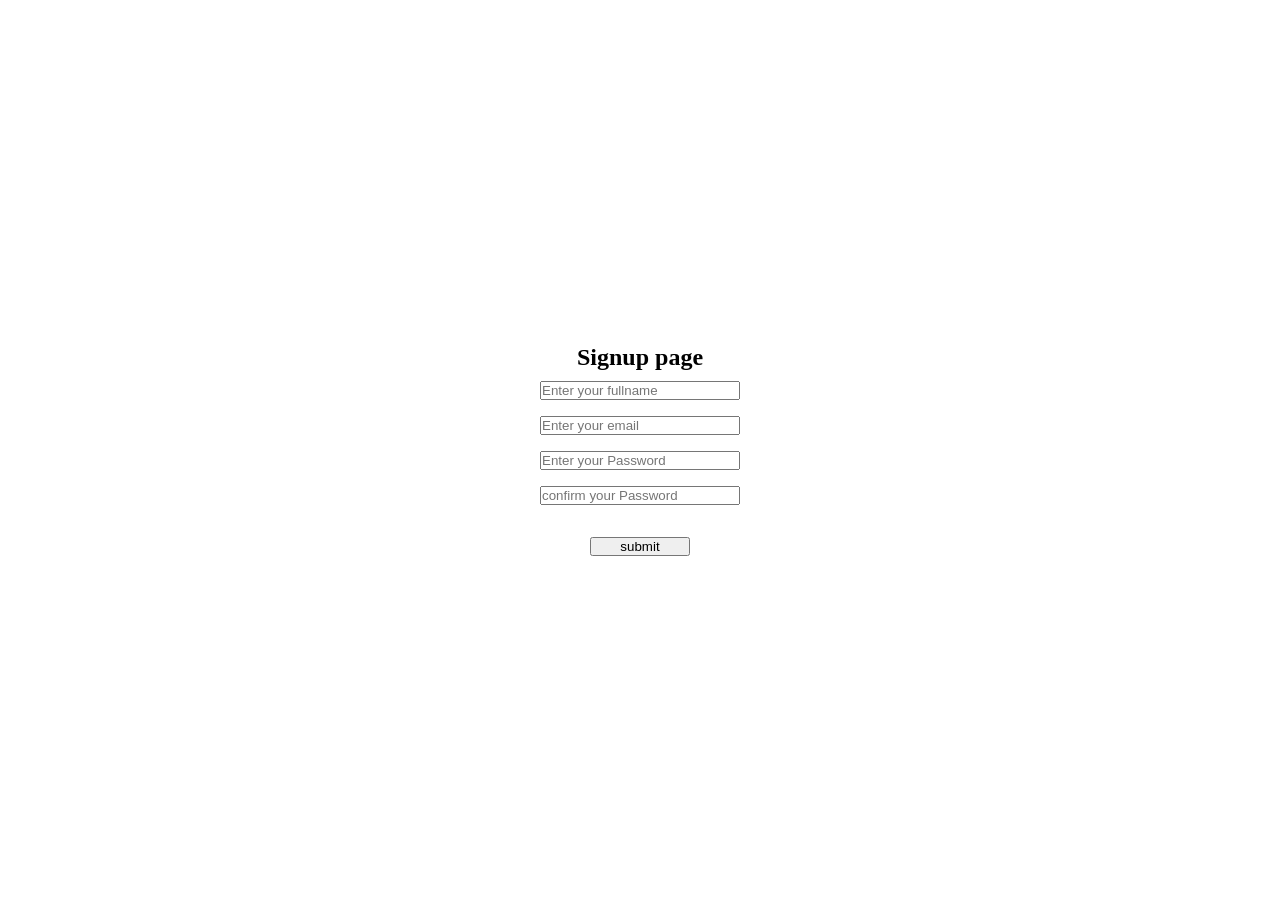
<file: index.html>
<!DOCTYPE html>
<html lang="en">
<head>
    <meta charset="UTF-8">
    <meta name="viewport" content="width=device-width, initial-scale=1.0">
    <title>Signup</title>
    <link rel="stylesheet" href="style.css">
</head>
<body>
    <h2>Signup page</h2>
    <form class="form" id="Signup">
        <input type="text" id="fullname" placeholder="Enter your fullname">
        <input type="email" id="email" placeholder="Enter your email">
        <input type="password" id="password" placeholder="Enter your Password">
        <input type="password" id="confirmpassword" placeholder="confirm your Password">
        
        <p id="error"></p>
        <button>submit</button>
    </form>
    <script src="main.js"></script>
</body>
</html>
</file>
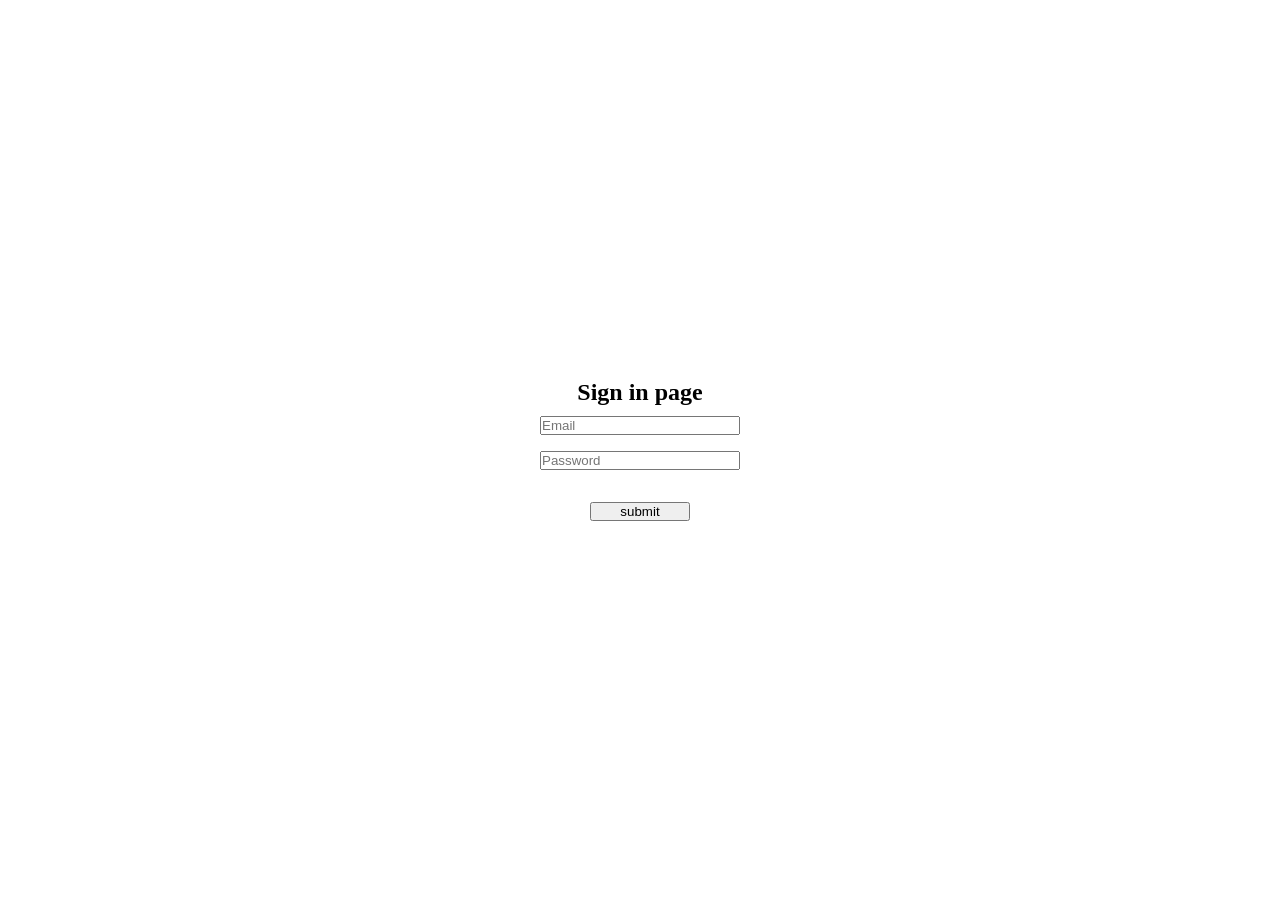
<file: login.html>
<!DOCTYPE html>
<html lang="en">
<head>
    <meta charset="UTF-8">
    <meta name="viewport" content="width=device-width, initial-scale=1.0">
    <title>Login</title>
    <link rel="stylesheet" href="style.css">
</head>
<body>
    <h2>Sign in page</h2>
    <form class="form" id="Login">
        <input type="email" placeholder="Email" id="email">
        <input type="password" placeholder="Password" id="password">

        <p id="error"></p>
        <button>submit</button>
    </form>
    <script src="main2.js"></script>
</body>
</html>
</file>
<file: style.css>
*{
    margin: 0;
    padding: 0;
    box-sizing: border-box;
    text-decoration: none;
    list-style: none;
}
body{
    height: 100vh;
    display: flex;
    justify-content: center;
    align-items: center;
    flex-direction: column;
}
h2{
    margin-bottom: 10px;
}
.form{
    display: flex;
    flex-direction: column;
    justify-content: center;
    align-items: center;
    gap: 1rem;
    
}
input{
    width: 200px;
}
button{
    cursor: pointer;
    width: 50%;

}
</file>
